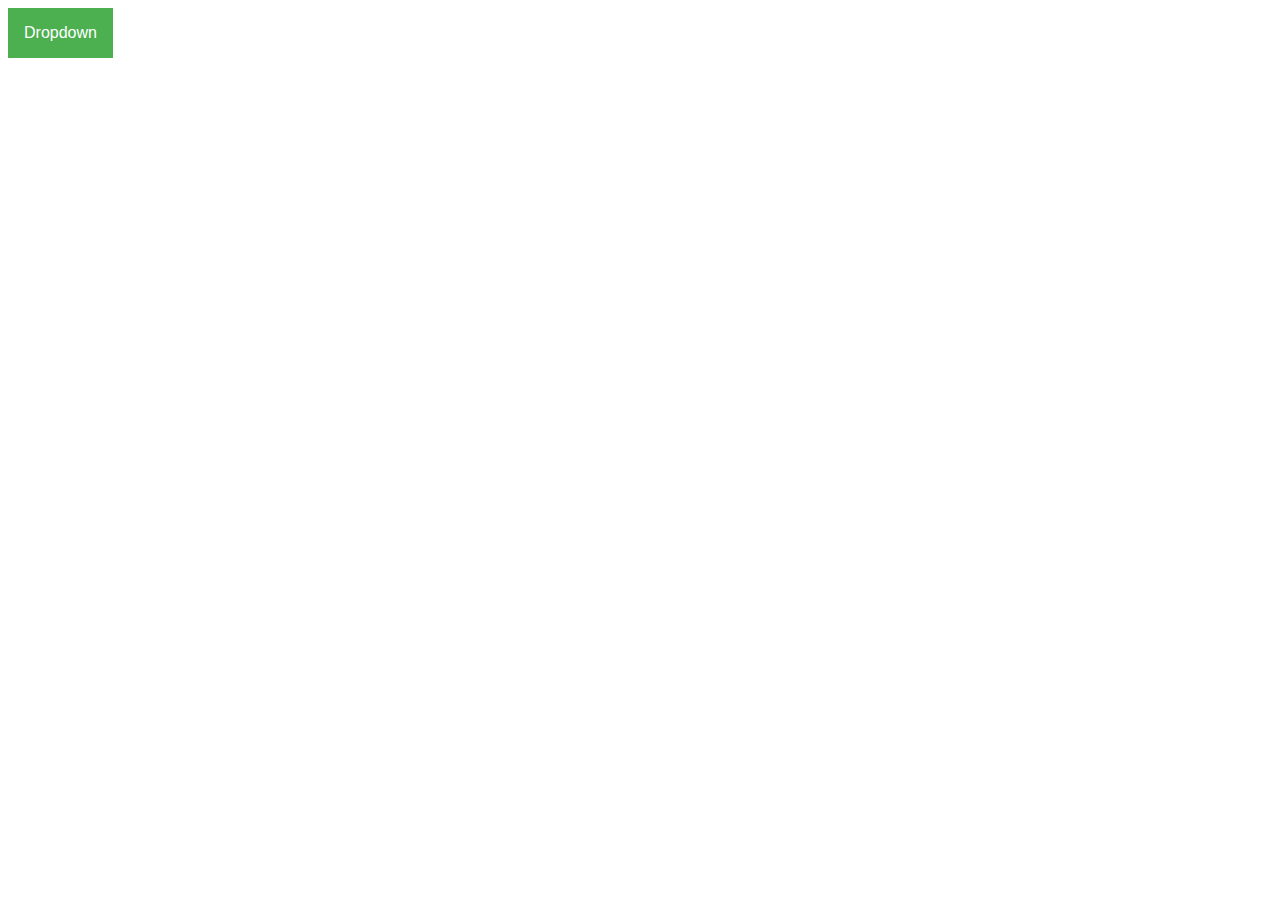
<file: Figma to html/index.html>
<!DOCTYPE html>
<html lang="en">
<head>
    <meta charset="UTF-8">
    <meta name="viewport" content="width=device-width, initial-scale=1.0">
    <link rel="stylesheet" href="main.css">
    <title>Document</title>
</head>
<body>
    <div class="dropdown">
        <button class="dropbtn">Dropdown</button>
        <div class="dropdown-content">
          <a href="#">Link 1</a>
          <a href="#">Link 2</a>
          <a href="#">Link 3</a>
        </div>
      </div>
</body>
</html>
</file>
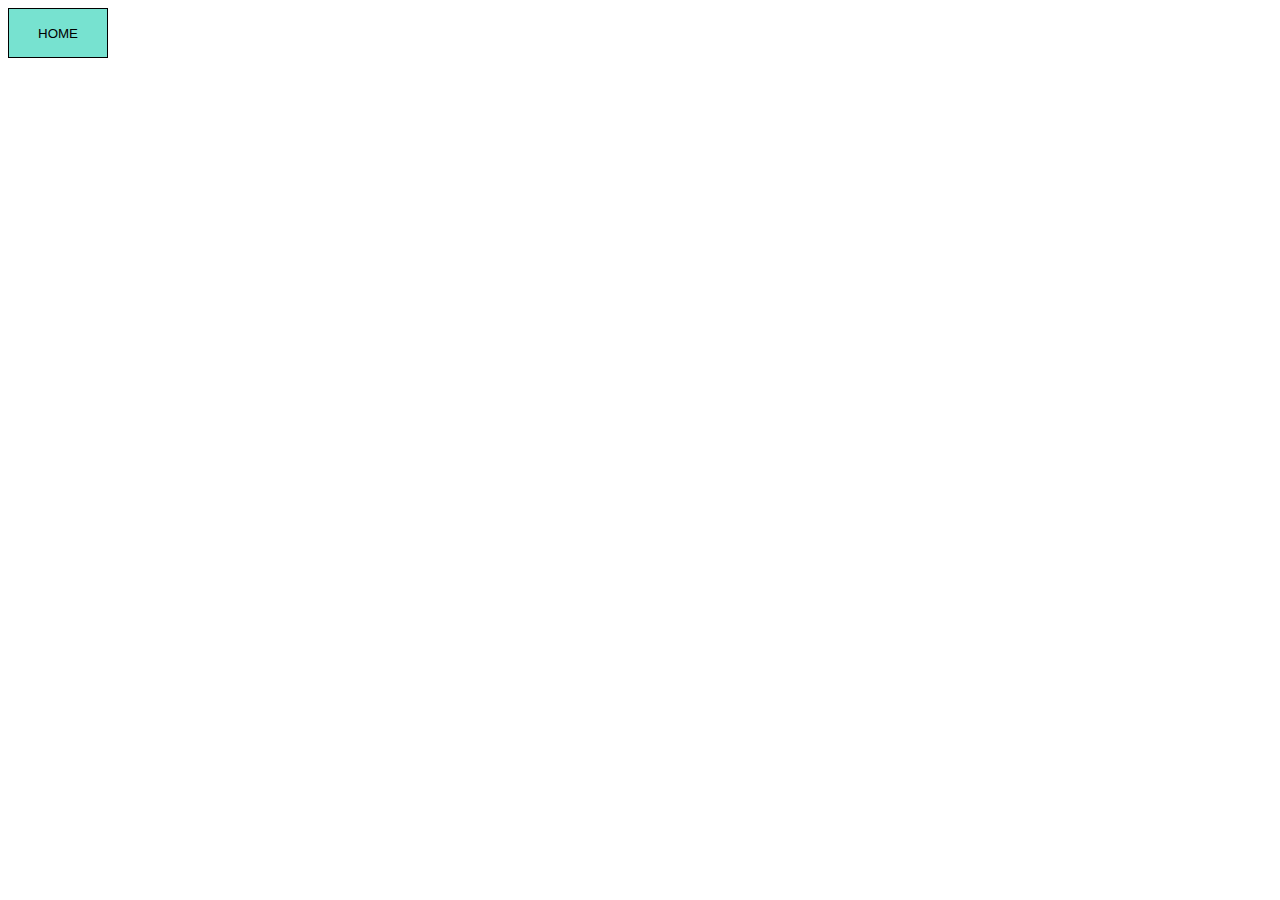
<file: Figma to html/dropdown-content/indexdrop.html>
<!DOCTYPE html>
<html lang="en">
<head>
    <meta charset="UTF-8">
    <meta name="viewport" content="width=device-width, initial-scale=1.0">
    <link rel="stylesheet" href="maindrop.css">
    <title>Document</title>
</head>
<body>
    <div class="dropdown_btn">
        <button>HOME</button>
            <div class="dropdown_btn_item">
                <a href="#">Content1</a>
                <a href="#">Content2</a>
                <a href="#">Content3</a>
            </div>
    </div>
</body>
</html>
</file>
<file: Figma to html/main.css>
.dropbtn {
    background-color: #4CAF50;
    color: white;
    padding: 16px;
    font-size: 16px;
    border: none;
    cursor: pointer;
  }
  
  /* The container <div> - needed to position the dropdown content */
  .dropdown {
    position: relative;
    display: inline-block;
  }

  /* Dropdown content (hidden by default) */
.dropdown-content {
    display: none;
    position: absolute;
    background-color: #f9f9f9;
    min-width: 160px;
    box-shadow: 0px 8px 16px 0px rgba(0,0,0,0.2);
    z-index: 1;
  }
  
  /* Links inside the dropdown */
  .dropdown-content a {
    color: black;
    padding: 12px 16px;
    text-decoration: none;
    display: block;
  }
  
  /* Change color of dropdown links on hover */
  .dropdown-content a:hover {
    background-color: #f1f1f1;
  }
  
  /* Show the dropdown menu on hover */
  .dropdown:hover .dropdown-content {
    display: block;
  }
  
  /* Change the background color of the dropdown button when the dropdown content is shown */
  .dropdown:hover .dropbtn {
    background-color: #3e8e41;
  }
</file>
<file: Figma to html/dropdown-content/maindrop.css>
button {
    background-color: rgb(119, 226, 208);
    border: 1px solid black;
    width: 100px;
    height: 50px;

}

.dropdown_btn_item {
    visibility: hidden;
    z-index: 1;
}

a {
    display: flex;
    justify-content: center;
    align-items: center;
    background-color: rgb(211, 237, 192);
    max-width: 100px;
    height: 30px;
    text-decoration: none;
    color: rgb(50, 173, 134);
}

button:hover {
    background-color: rgb(136, 235, 157);
    cursor: pointer;
}

.dropdown_btn:hover .dropdown_btn_item  {
    visibility: visible;
}
</file>
